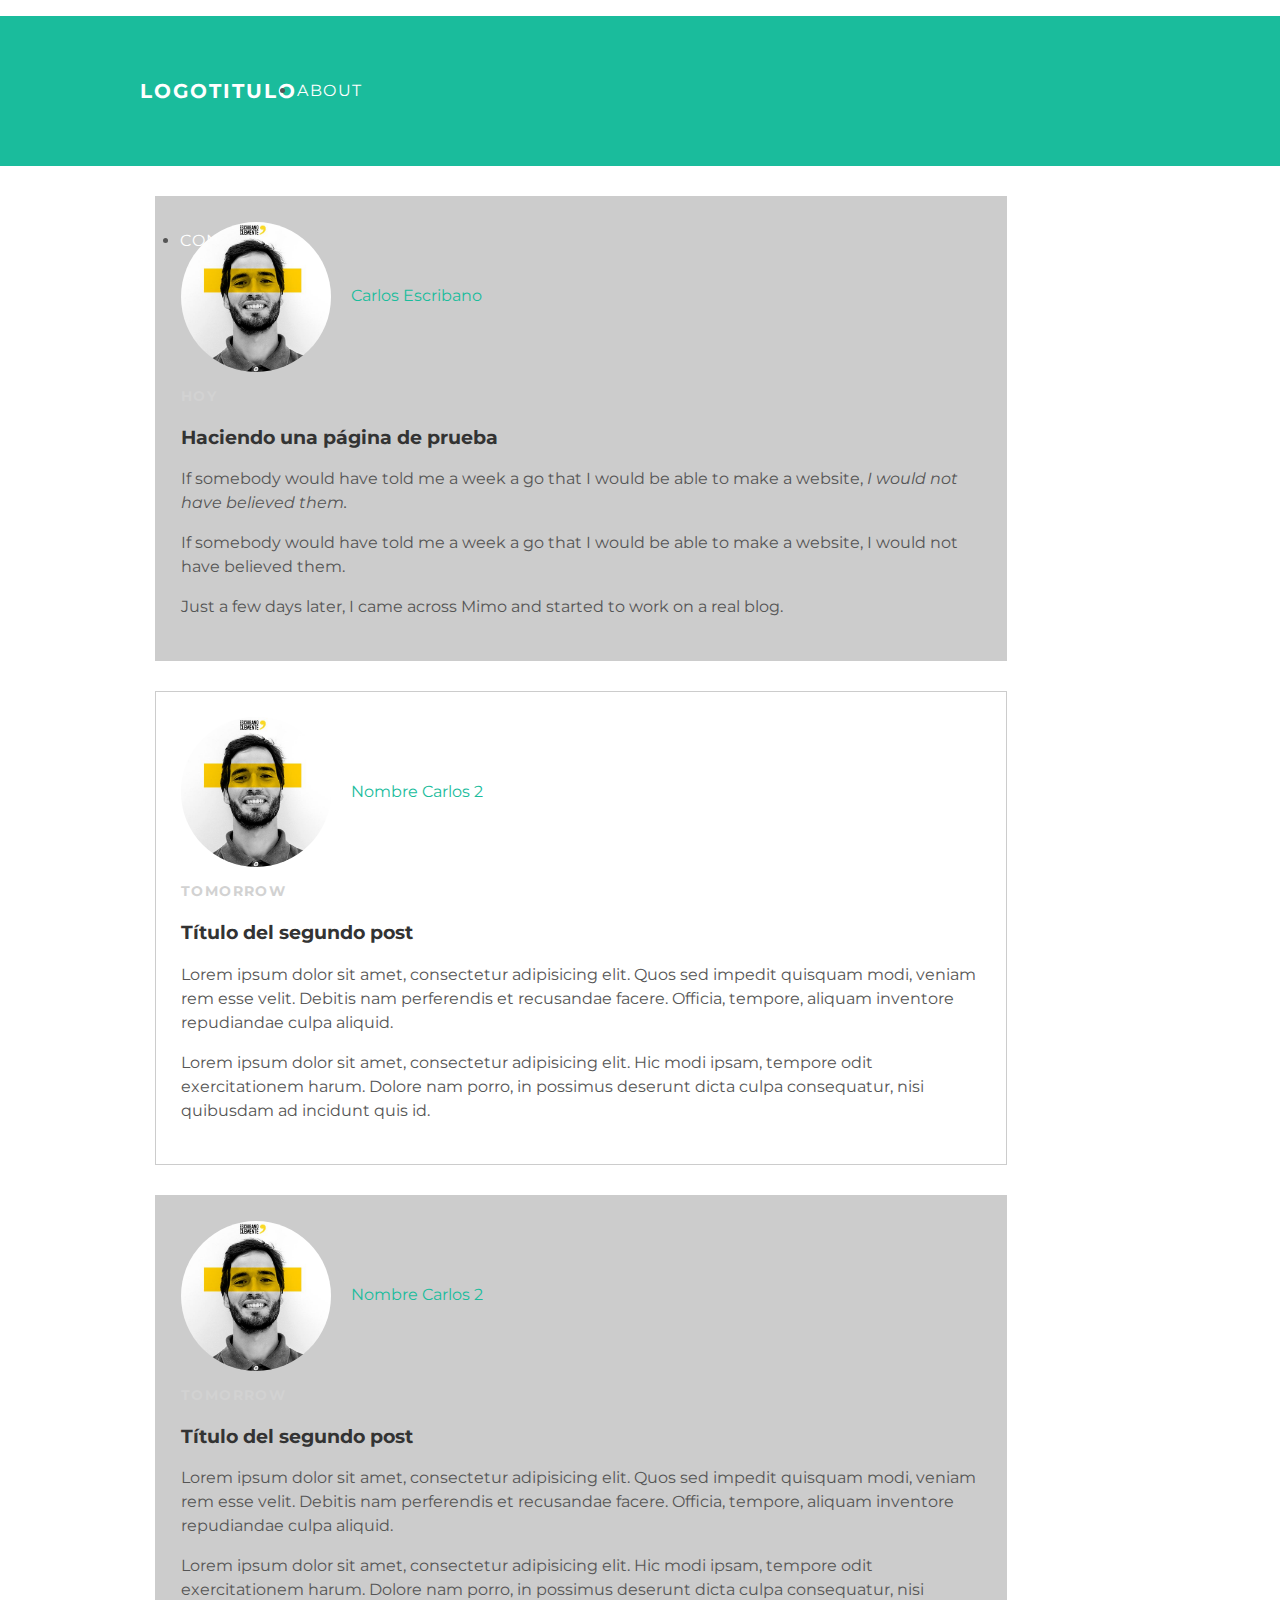
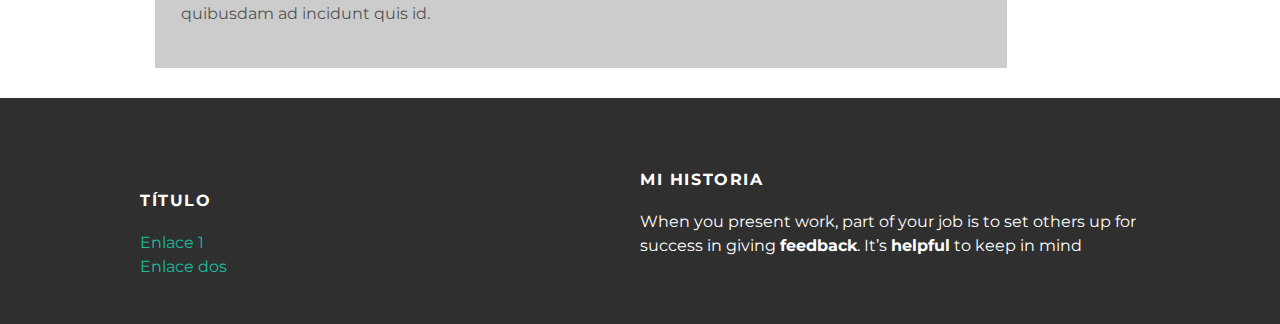
<file: BLOG/index.html>
<!DOCTYPE html>
<html lang="en">
<head>
	<meta charset="UTF-8">
	<title>El Blog de ejemplo</title>
	<link rel="stylesheet" type="text/css" href="style.css">
</head>
<body>
	<div id="header">
		<div class="container">
				<a id="header-title" href="https://ceroypunto.com/">LOGOTITULO</a>
				<ul id="">
				<li><a href="about.html">About</a></li>
				<li><a href="mailto:carlos@escribanoclemente.com">Contact</a></li>
				</ul>
		</div>
	</div>
	</div>
	<div id="content">
		<div class="container">
			<div class="post">
				<div class="post-author">
					<img src="cec_perfil.jpg">
					<span><a href="https://escribanoclemente.com">Carlos Escribano</a></span>	
				</div>
					<p class="post-date">Hoy</p>
					<h3 class="post-title">Haciendo una página de prueba</h3>
					<div class="post-content">
						<p>
						If somebody would have told me a week a go that I would be able to make a website, <em>I would not have believed them.</em>
						</p>
						<p>
						If somebody would have told me a week a go that I would be able to make a website, I would not have believed them.
						</p>
						<p>
						Just a few days later, I came across Mimo and started to work on a real blog.
						</p>
					</div>				
			</div>
			<div class="post-2">
				<div class="post-author">
					<img src="cec_perfil.jpg">
					<span><a href="https://escribanoclemente.com"> Nombre Carlos 2</a></span>
				</div>
					<p class="post-date">Tomorrow</p>
					<h3 class="post-title">Título del segundo post</h3>
					<div class="post-content">
						<p>
						Lorem ipsum dolor sit amet, consectetur adipisicing elit. Quos sed impedit quisquam modi, veniam rem esse velit. Debitis nam perferendis et recusandae facere. Officia, tempore, aliquam inventore repudiandae culpa aliquid.
						</p>
						<p>
						Lorem ipsum dolor sit amet, consectetur adipisicing elit. Hic modi ipsam, tempore odit exercitationem harum. Dolore nam porro, in possimus deserunt dicta culpa consequatur, nisi quibusdam ad incidunt quis id.	
						</p>
					</div>
			</div>
			<div class="post-3">
				<div class="post-author">
					<img src="cec_perfil.jpg">
					<span><a href="https://escribanoclemente.com"> Nombre Carlos 2</a></span>
				</div>
					<p class="post-date">Tomorrow</p>
					<h3 class="post-title">Título del segundo post</h3>
					<div class="post-content">
						<p>
						Lorem ipsum dolor sit amet, consectetur adipisicing elit. Quos sed impedit quisquam modi, veniam rem esse velit. Debitis nam perferendis et recusandae facere. Officia, tempore, aliquam inventore repudiandae culpa aliquid.
						</p>
						<p>
						Lorem ipsum dolor sit amet, consectetur adipisicing elit. Hic modi ipsam, tempore odit exercitationem harum. Dolore nam porro, in possimus deserunt dicta culpa consequatur, nisi quibusdam ad incidunt quis id.	
						</p>
					</div>
			</div>

	</div>

	<div id="footer">
		<div class="container">
			<div class="column1">
				<h4>Título</h4>
				<p>
					<a href="http://dev.abismofm.ceroypunto.com/">Enlace 1</a>
					<br>
					<a href="http://dev.abismofm.ceroypunto.com/">Enlace dos</a>

				</p>
			</div>
			<div class="Column2">

				<h4>Mi historia</h4>
				<p>When you present work, part of your job is to set others up for success in giving <strong>feedback</strong></strong>. It’s <strong>helpful</strong> to keep in mind</p>
			</div>
		</div>
	</div>
	
</body>
</html>
</file>
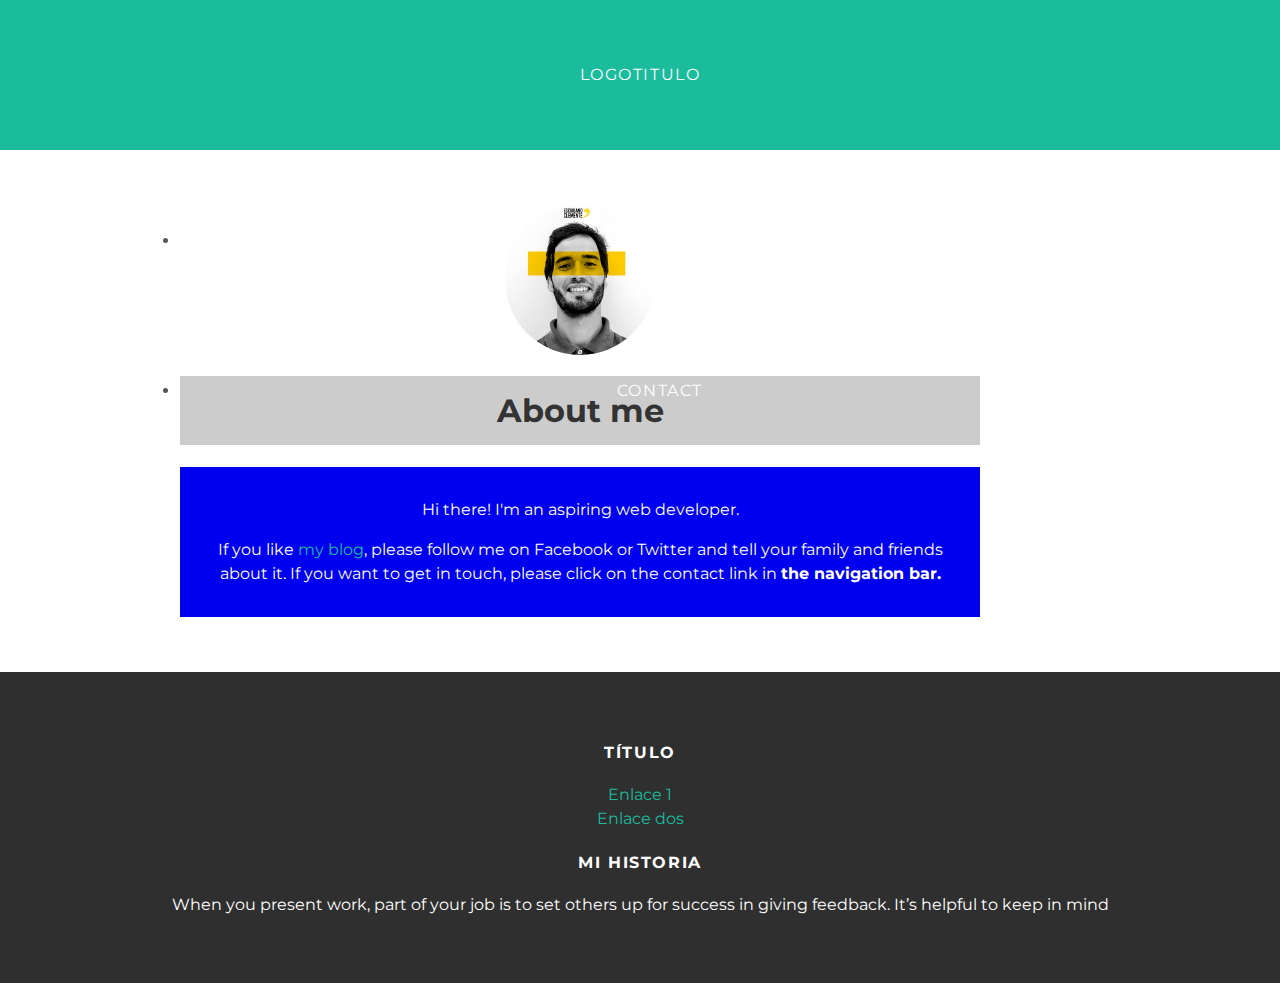
<file: BLOG/about.html>
<!DOCTYPE html>
<html lang="en">
<head>
	<meta charset="UTF-8">
	<title>About</title>
	<link rel="stylesheet" type="text/css" href="style.css">
</head>
<body>
	<div class="aboutcontent">
		<div id="header">
			<div class="container">
				<a href="https://ceroypunto.com/">LOGOTITULO</a>
				<ul>
				<li><a href="about">About</a></li>
				<li><a href="mailto:carlos@escribanoclemente.com">Contact</a></li>
				</ul>
			</div>
		</div>
		<div id="content">
			<div class="container">
				<div class="about">
					<div class="about-author">
						<img src="cec_perfil.jpg">
					</div>
					<h1 class="about-title">About me</h1>
					<div class="about-content">
						<p>
						Hi there! I'm an aspiring web developer.
						</p>
						<p>
						If you like <a href="https://escribanoclementecarlos.com">my blog</a>, please follow me on Facebook or Twitter and tell your family and friends about it. If you want to get in touch, please click on the contact link in 
						<strong>the navigation bar.</strong>
						</p>
					</div>		<!-- about-content -->		
				</div>	<!-- about-content -->			
			</div> <!-- about-content -->		
	</div> <!-- about-content -->		
		<div id="footer">
			<div class="container">
				<div class="column">
					<h4>Título</h4>
					<p>
					<a href="http://dev.abismofm.ceroypunto.com/">Enlace 1</a>
					<br>
					<a href="http://dev.abismofm.ceroypunto.com/">Enlace dos</a>
					</p>
				</div>
				<div class="Column">

					<h4>Mi historia</h4>
					<p>When you present work, part of your job is to set others up for success in giving feedback. It’s helpful to keep in mind</p>
				</div>
			</div>
		</div>
	</div>
</body>
</html>
</file>
<file: BLOG/style.css>
@import url(https://fonts.googleapis.com/css?family=Montserrat:400,700);

body{

	color: #555;
	margin: 0px;
	font-family: Montserrat; sans-serif;
}

p{
	line-height: 1.5
}

.container{

	max-width: 1000px;
	margin: 0 auto;
}

#header{
	background-color: #1abc9c;
	height: 150px;
	line-height: 150px;
	}

#header a{
	color: white;
	text-decoration: none;
	text-transform: uppercase;
	letter-spacing: 0.1em;
}

#header a:hover{
	color: #222;
}

#header-title{
	display: block;
	float: left;
	font-size: 20px;
	font-weight: bold;
}

#header-nav{
	display: block;
	float: right;
	margin-top: 0;
}

#header-nav li{
	display: inline;
	color: red;
	float: left;
}

#footer{

	background-color: #2f2f2f;
	padding: 50px 0;
}

.column1{
	width: 50%;
	float: left;
	}

.column2{
	width: 50%;
	float: right;
}


#footer h4{

	color: white;
	text-transform: uppercase;
	letter-spacing: 0.1em;
}

#footer p{

	color: white;
}

a{
	color: #1abc9c;
	text-decoration: none;
}

a:hover{
	color: #F6A623;
}

.post, 
.post-2,
.post-3,
.about{
	border: 1px solid #ccc;
	max-width: 800px;
	margin: 0 auto;
	padding: 60px 0;
	padding: 25px;
	margin: 30px 15px;
}

.post-author img,
.about img{
	max-width: 150px;
	vertical-align: middle;
	border-radius: 50%;
}

.post-author span{
	margin-left: 16px;
}

.post .post-date,
.post-2 .post-date,
.post-3 .post-date{
	color: #d2d2d2;
	font-size: 14px;
	font-weight: bold;
	text-transform: uppercase;
	letter-spacing: 0.1em;

}

.container .post,
.container .post-3{
background-color: #ccc;
}

.container .post-2{
background-color: white;
}

h1, h2, h3, h4{
	color: #333;
}

.about{
border: none;
	}

.about .about-title{
	background-color: #ccc;
	padding: 15px;
}

.about .about-content{
	background-color: #0000ee;
	padding: 15px;
	color: white;

}

.aboutcontent{
	text-align: center;

}
</file>
